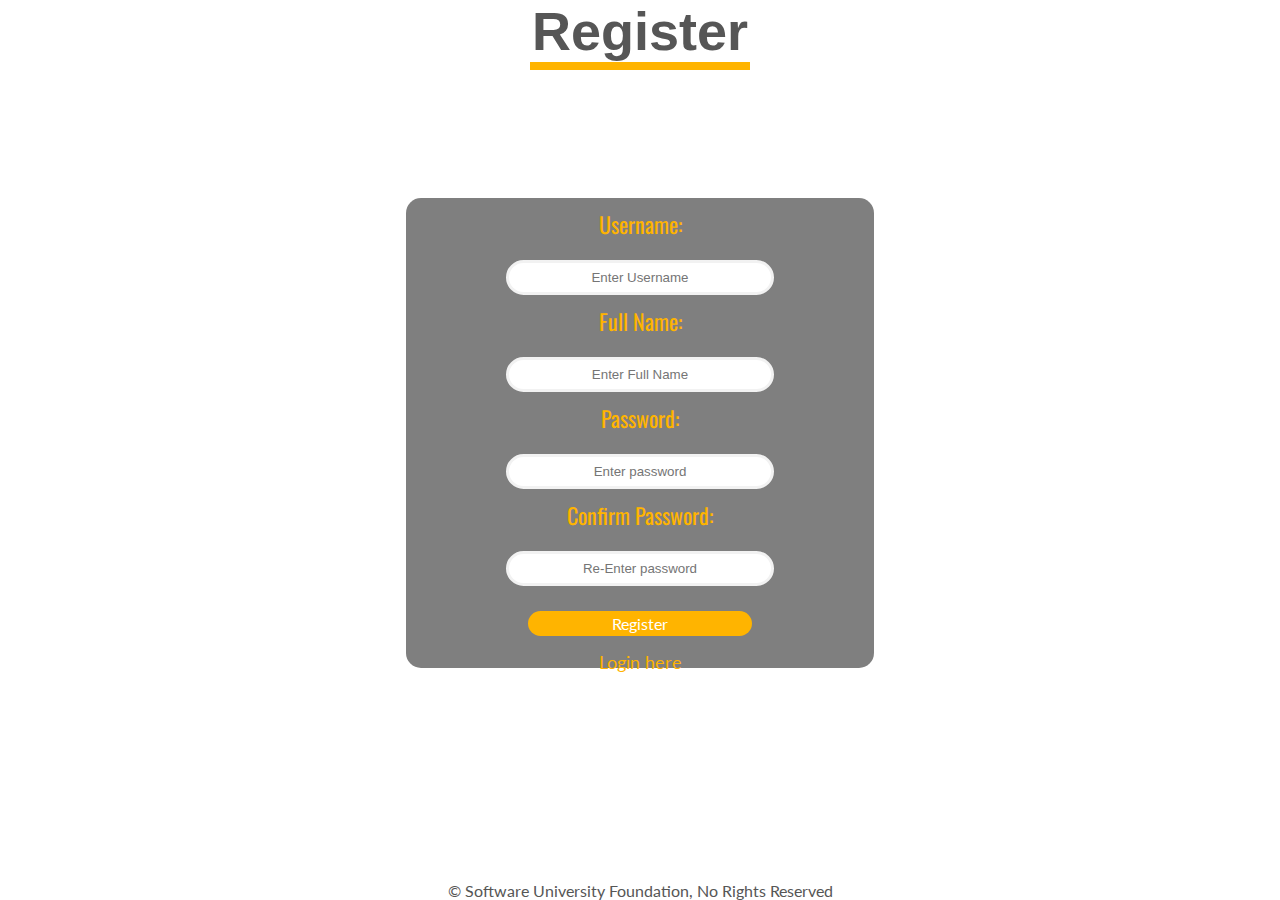
<file: templates/register.html>
<head>
    <title>Register</title>
    <link type="text/css" rel="stylesheet" href="../styles/style.css"/>
    <link type="text/css" rel="stylesheet" href="../styles/form-style.css"/>
</head>
<body>

<header id="register-title" class="register-title">
    Register
</header>

<div class="user-login-block">
    <form class="user-register">
        <h1 class="form-title">Username:</h1>
        <input type="text" value="" placeholder="Enter Username" id="username" />
        <h1 class="form-title">Full Name:</h1>
        <input type="text" value="" placeholder="Enter Full Name" id="full-name" />
        <h1 class="form-title">Password:</h1>
        <input type="password" value="" placeholder="Enter password" id="password" />
        <h1 class="form-title">Confirm Password:</h1>
        <input type="password" value="" placeholder="Re-Enter password" id="pass-confirm" />
        <br>

        <button type="button" id="register-request-button">Register</button>
        <br>
        <a class="form-link" href="login.html">Login here</a>
    </form>

</div>

<footer>
    <p class="footer-text">&copy; Software University Foundation, No Rights Reserved</p>
</footer>
</file>
<file: styles/form-style.css>
.wrapper {
    background: url("/images/beckgroundLogin.png") no-repeat center center fixed;
    background-size: cover;
}
.user-login-block {
    border-radius: 15px;
    background-color: rgba(0, 0, 0, 0.5);
    padding: 10px;
    width: 35%;
    height: 50%;
    text-align: center;
    margin:10% auto;
}
form {
    margin: auto;
    text-align: center;
    display: block;
}
.form-title{
    font:22px Oswald;
    font-weight: 400;
    color: rgba(255, 180, 0, 1);
    padding: 0 5px  5px;
    text-align: center;
    margin-bottom: 15px;
}
input {
    border-radius: 30px;
    border: 3px solid #f2f2f2;
    width: 60%;
    height: 35px;
    margin: 0 auto 10px;
    text-align: center;
}
input:focus {
    font: 16px Lato;
    font-weight: 100;
    outline: none;
    border: 3px solid rgba(255, 180, 0, 1);
}
button {
    font: 16px Lato;
    border-radius: 30px;
    border: none;
    background-color: rgba(255, 180, 0, 1);
    width: 50%;
    height: 25px;
    color: white;
    margin-top: 15px;
    margin-bottom: 15px;
}
button:hover {
    background-color: #565656;
}
.form-link {
    font: 18px Lato;
    color: rgba(255, 180, 0, 1);
    text-decoration: none;
    font-weight: 400;
    padding: 10px;
    -moz-transition-property: font-weight;
    -moz-transition-duration:  0.2s;
    -moz-transition-timing-function: linear;
    -moz-transition-delay: 0.1s;
    -webkit-transition-property: font-weight;
    -webkit-transition-duration:  0.2s;
    -webkit-transition-timing-function: linear;
    -webkit-transition-delay: 0.1s;
}
.form-link:hover {
    font-weight: 900;
    transition: background 0.2s ease, padding 0.5s linear;
}
footer {
    width: 100%;
    position: absolute;
    text-align: center;
    bottom: 0;
}
</file>
<file: styles/style.css>
/* http://meyerweb.com/eric/tools/css/reset/
   v2.0 | 20110126
   License: none (public domain)
*/
@import url(https://fonts.googleapis.com/css?family=Lato:400,300,700,900);
@import url(https://fonts.googleapis.com/css?family=Oswald);

html, body, div, span, applet, object, iframe,
h1, h2, h3, h4, h5, h6, p, blockquote, pre,
a, abbr, acronym, address, big, cite, code,
del, dfn, em, img, ins, kbd, q, s, samp,
small, strike, strong, sub, sup, tt, var,
b, u, i, center,
dl, dt, dd, ol, ul, li,
fieldset, form, label, legend,
table, caption, tbody, tfoot, thead, tr, th, td,
article, aside, canvas, details, embed,
figure, figcaption, footer, header, hgroup,
menu, nav, output, ruby, section, summary,
time, mark, audio, video {
    margin: 0;
    padding: 0;
    border: 0;
    font-size: 100%;
    font: inherit;
    vertical-align: baseline;
}
/* HTML5 display-role reset for older browsers */
article, aside, details, figcaption, figure,
footer, header, hgroup, menu, nav, section {
    display: block;
}
body {
    line-height: 1;
}
ol, ul {
    list-style: none;
}
blockquote, q {
    quotes: none;
}
blockquote:before, blockquote:after,
q:before, q:after {
    content: '';
    content: none;
}
table {
    border-collapse: collapse;
    border-spacing: 0;
}










body{
    line-height: 1;
    font: 16px Lato;
    color: #565656;
}
.wrapper{
    overflow: hidden;
    margin: 0 auto;
    min-height: 900px;
    width: 100%;
    height: 100%;
    position: relative;
    display: inline-block;
}
hr{
    color: rgba(255, 255, 255, 0.5);
    margin: 15px auto;
    border: none;
    border-bottom: 1px solid white;
    width: 60%;
}
main {
    margin: 0 auto;
    min-height: inherit;
    width: 80%;
    position: relative;
    float: right;
}
header {
    position: relative;
    margin: 0 auto;
    width: 80%;
    text-align: center;
}
.blog-title {
    width: 160px;
    font: 54px Arial;
    font-weight: 600;
    margin: 0 auto 50px;
    color: #565656;
    text-align: center;
    border-bottom: 8px solid rgba(255, 180, 0, 1);
}
.register-title {
    width:220px;
    font: 54px Arial;
    font-weight: 600;
    margin: 0 auto 50px;
    color: #565656;
    text-align: center;
    border-bottom: 8px solid rgba(255, 180, 0, 1)
}
.new-post-title {
    width:260px;
    font: 54px Arial;
    font-weight: 600;
    margin: 0 auto 50px;
    color: #565656;
    text-align: center;
    border-bottom: 8px solid rgba(255, 180, 0, 1)
}

.sidebar {
    float: left;
    width: 20%;
    height: 100%;
    background-color: rgba(255, 180, 0, 1);
    color: white;
    font: 32px Lato;
    font-weight: 300;
    text-align: center;
    top: 0;
    bottom: 0;
    left: 0;
    position: absolute;
}
.logo{
    padding-bottom: 20px;
    padding-top: 20px;
}
.single-menu-element-link{
    color: white;
    text-decoration: none;
    -moz-transition-property: font-weight;
    -moz-transition-duration:  0.2s;
    -moz-transition-timing-function: linear;
    -moz-transition-delay: 0.1s;
    -webkit-transition-property: font-weight;
    -webkit-transition-duration:  0.2s;
    -webkit-transition-timing-function: linear;
    -webkit-transition-delay: 0.1s;
    font-weight: 400;

}
.single-menu-element-link:hover {
    font-weight: 900;
    transition: background 0.2s ease, padding 0.5s linear;
}
.single-menu-element:hover{
    background-color: rgba(246, 173, 0, 1);
    height: 40px;
    line-height: 32px;
    transition: background 1s ease, padding 1s linear;
}
.single-menu-element{
    padding: 10px;
}
.recent-posts-title{
    font: 32px Oswald;
    font-weight: 600;
}
.single-recent-post{
    padding: 10px;
    font-size: 18px;
}
</file>
